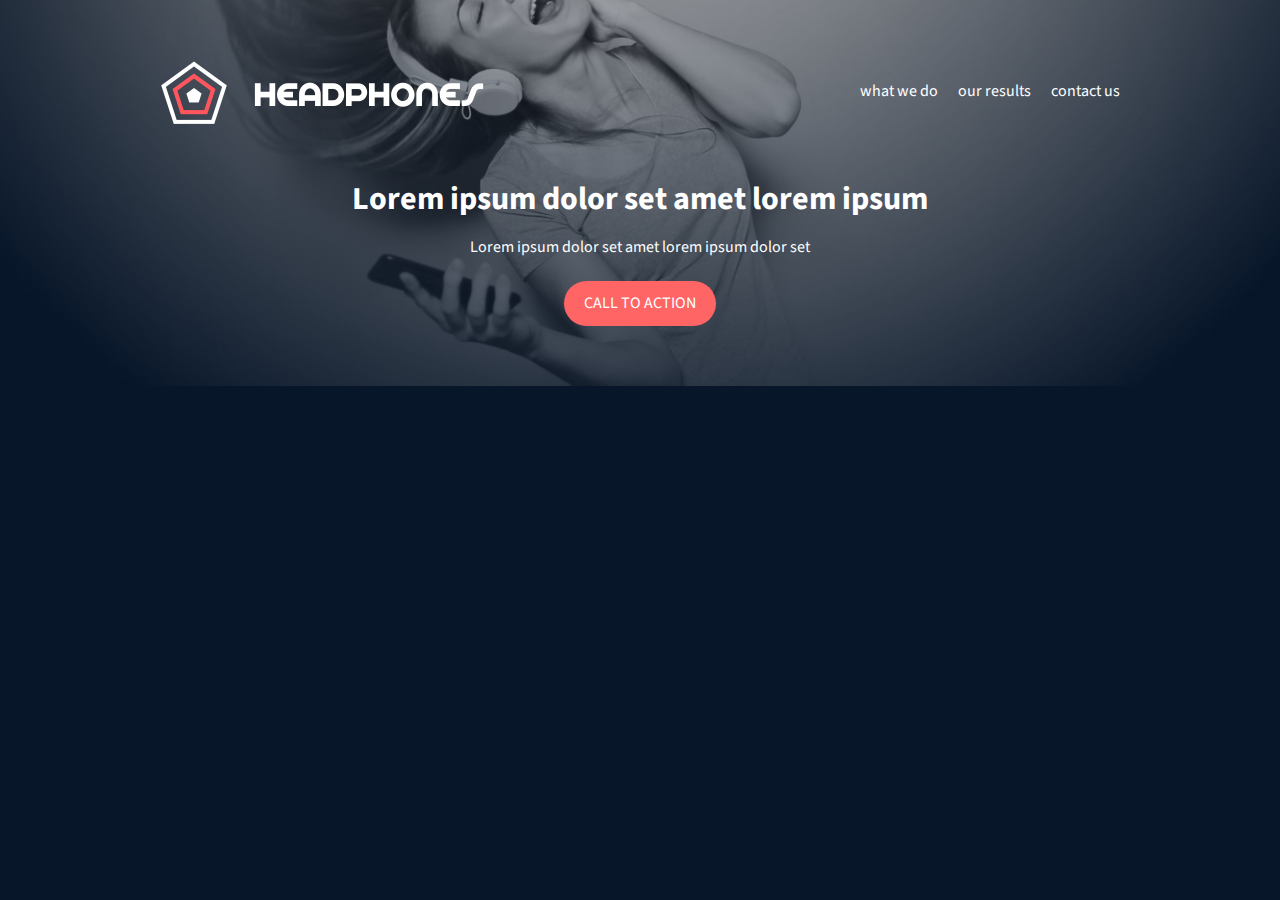
<file: headphones/0-index.html>
<!DOCTYPE html>
<html lang="en">

<head>
    <meta charset="UTF-8" />
    <meta name="viewport" content="width=device-width, initial-scale=1.0" />
    <title>Headphones</title>
    <link rel="stylesheet" href="0-styles.css" />
    <link href="https://fonts.googleapis.com/css2?family=Source+Sans+Pro&display=swap" rel="stylesheet">
</head>

<body>
    <header class="hero">
        <div class="container">
            <nav class="navbar">
                <img src="images/logo_headphones.png" alt="Headphones logo" class="logo" />
                <ul class="nav-links">
                    <li><a href="#">what we do</a></li>
                    <li><a href="#">our results</a></li>
                    <li><a href="#">contact us</a></li>
                </ul>
            </nav>

            <div class="hero-content">
                <h1>Lorem ipsum dolor set amet lorem ipsum</h1>
                <p>Lorem ipsum dolor set amet lorem ipsum dolor set</p>
                <a href="#" class="cta-button">CALL TO ACTION</a>
            </div>
        </div>
    </header>
</body>

</html>
</file>
<file: headphones/0-styles.css>
/* Reset and Base Styles */
* {
    box-sizing: border-box;
    margin: 0;
    padding: 0;
}

body {
    font-family: 'Source Sans Pro', sans-serif;
    line-height: 1.6;
    color: #ffffff;
    background-color: #071629;
}

a {
    text-decoration: none;
    color: inherit;
}

ul {
    list-style: none;
}

/* Variables */
:root {
    --main-color: #FF6565;
    --text-color: #ffffff;
    --bg-color: #071629;
}

/* Layout */
.container {
    max-width: 1000px;
    margin: 0 auto;
    padding: 20px;
}

/* Header */
.hero {
    background: url('images/headphones_hero_1.jpg') no-repeat center center/cover;
    color: var(--text-color);
    padding: 40px 0;
    text-align: center;
}

.navbar {
    display: flex;
    justify-content: space-between;
    align-items: center;
}

.nav-links {
    display: flex;
    gap: 20px;
}

.nav-links a:hover {
    color: var(--main-color);
}

/* Hero Content */
.hero-content {
    margin-top: 50px;
}

.hero-content h1 {
    font-size: 2rem;
    margin-bottom: 10px;
}

.hero-content p {
    margin-bottom: 20px;
}

.cta-button {
    display: inline-block;
    background: var(--main-color);
    color: white;
    padding: 10px 20px;
    border-radius: 30px;
    transition: opacity 0.3s;
}

.cta-button:hover {
    opacity: 0.9;
}

/* Responsive */
@media screen and (max-width: 480px) {
    .nav-links {
        display: none;
        /* Will be handled by hamburger menu later */
    }

    .hero-content h1 {
        font-size: 1.5rem;
    }

    .cta-button {
        padding: 8px 16px;
    }
}
</file>
